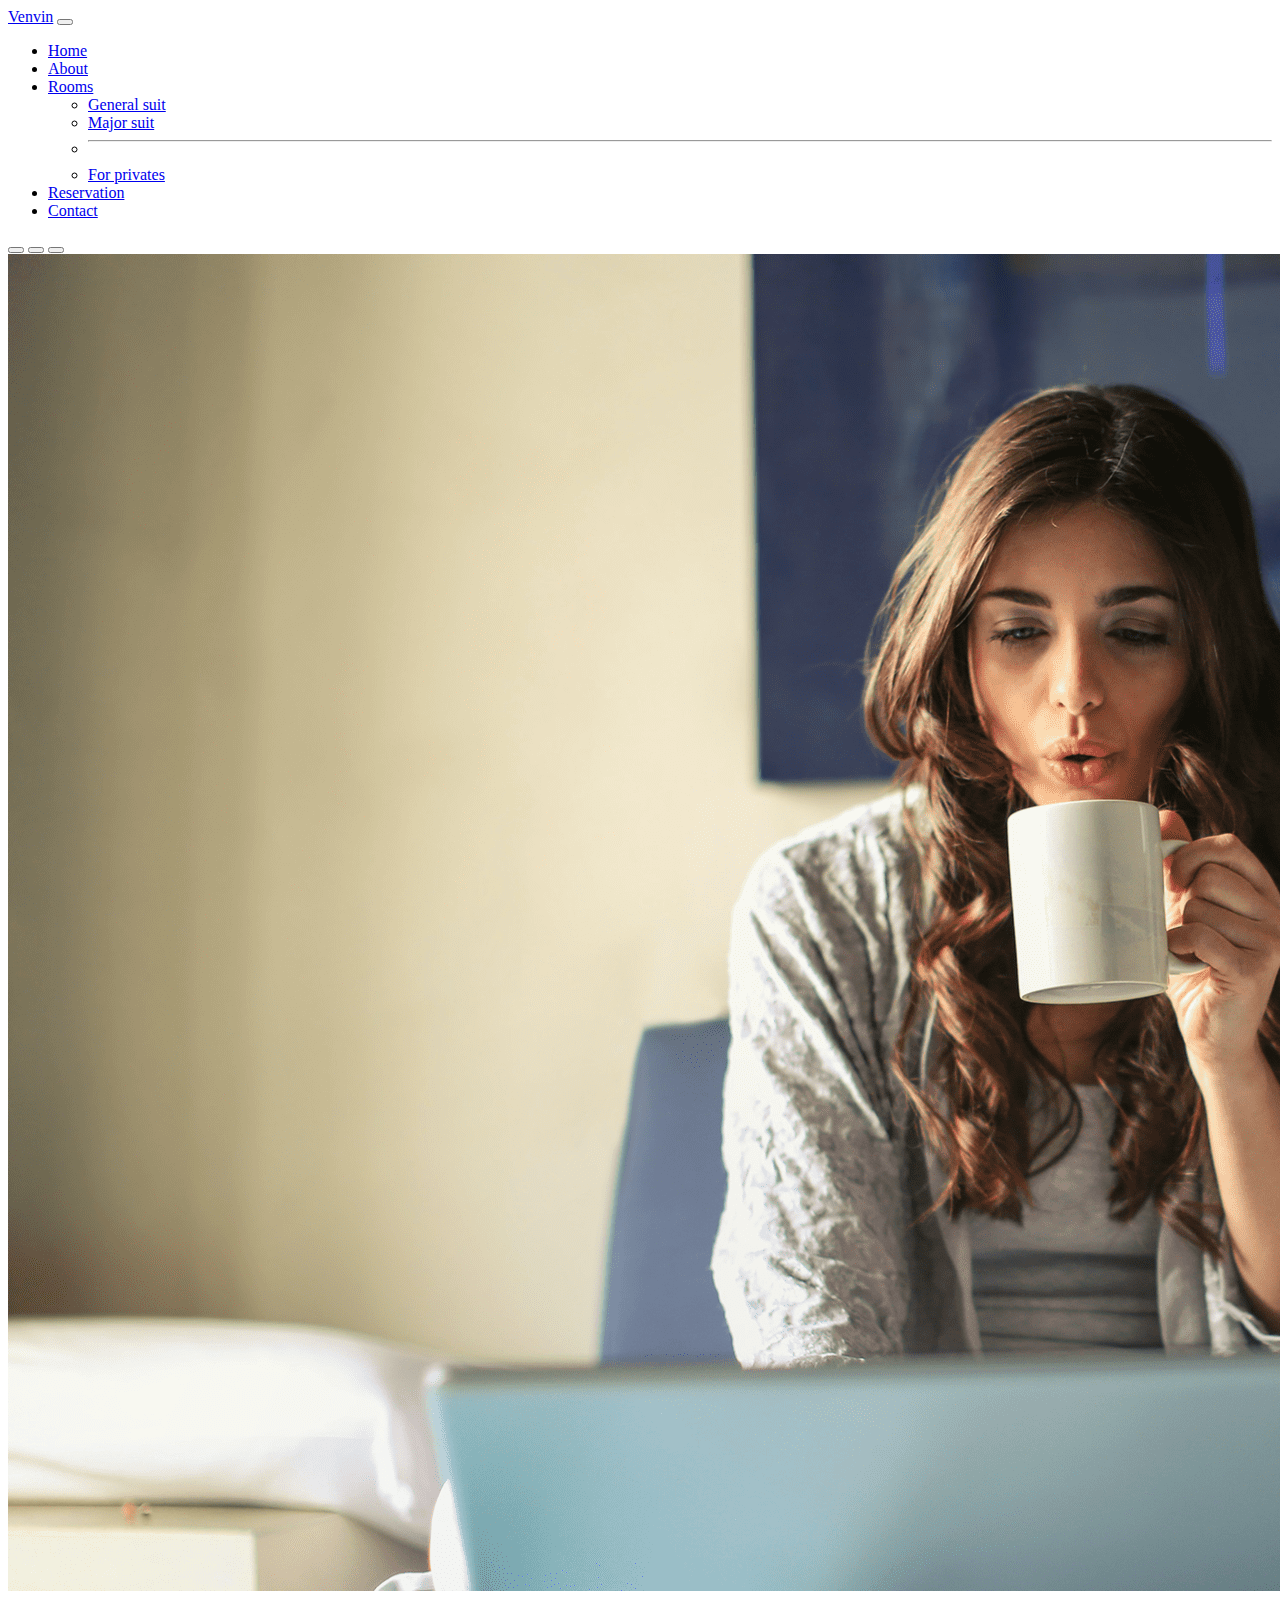
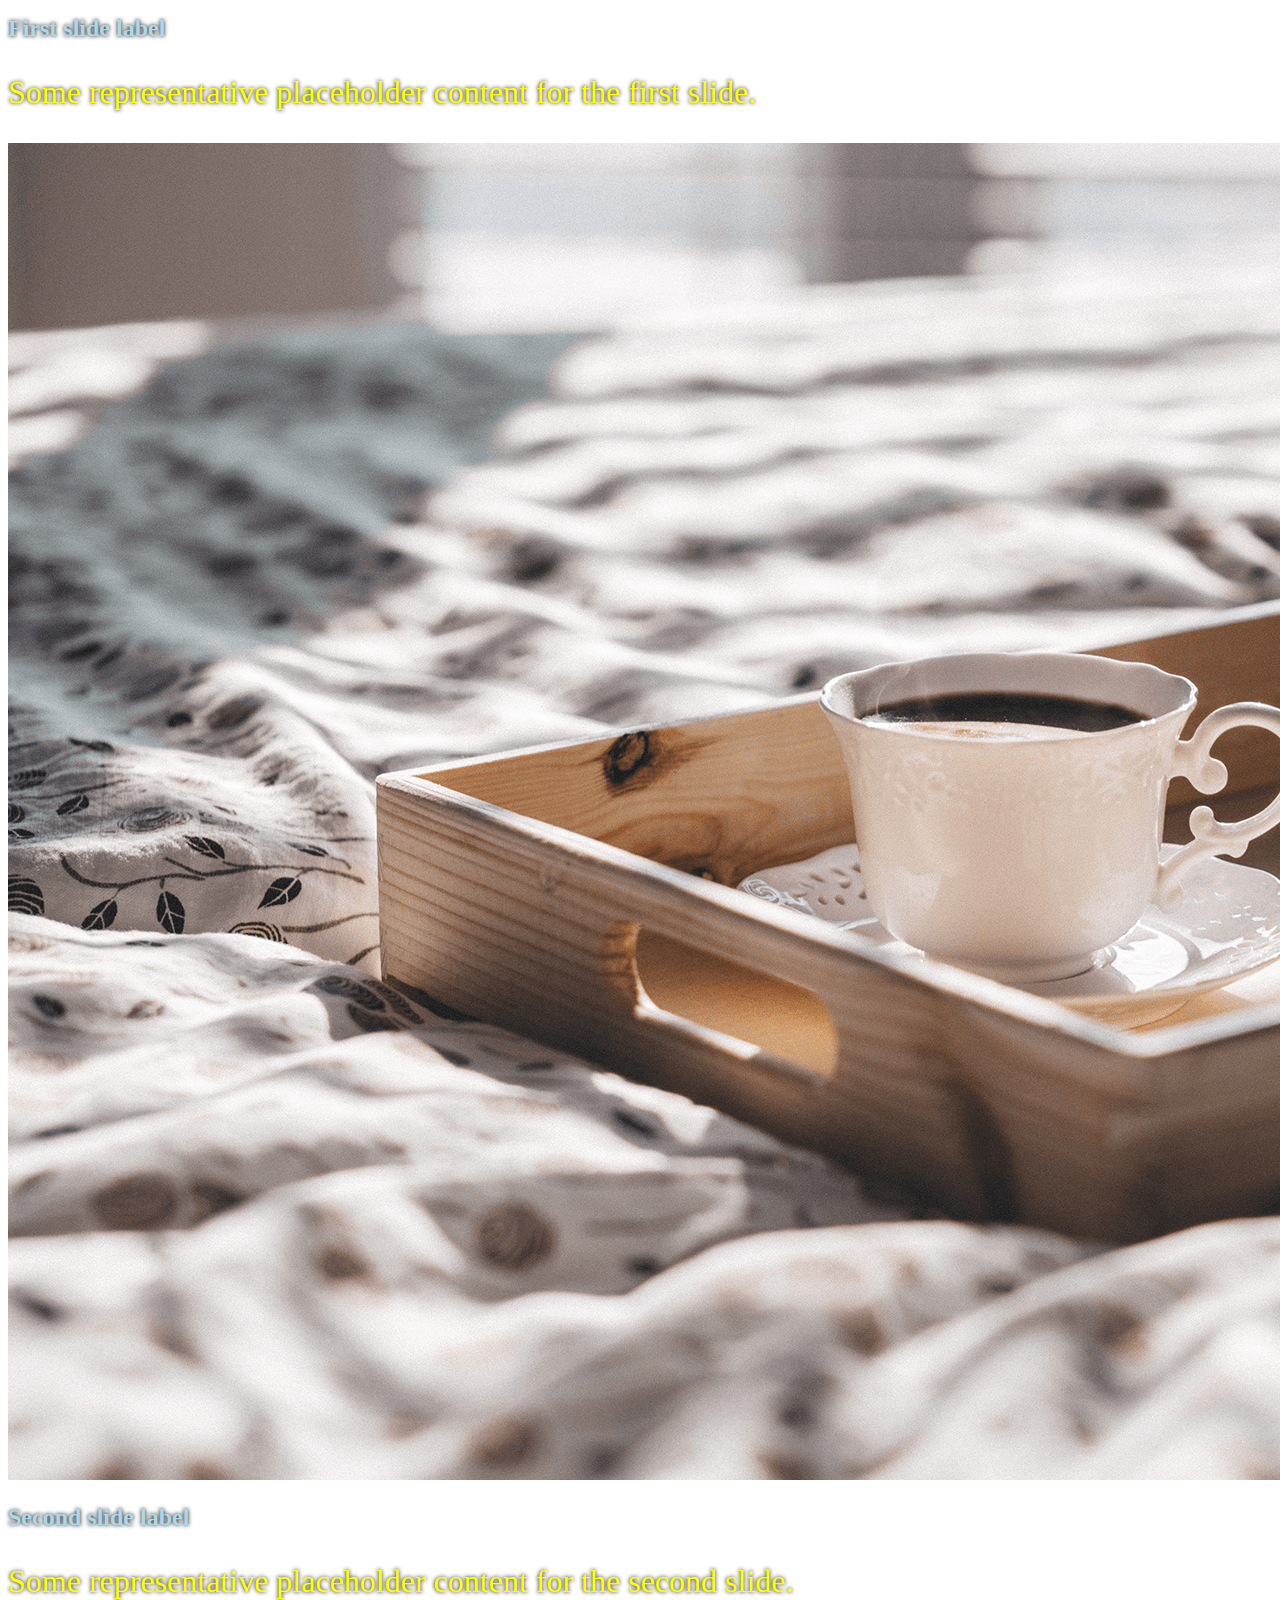
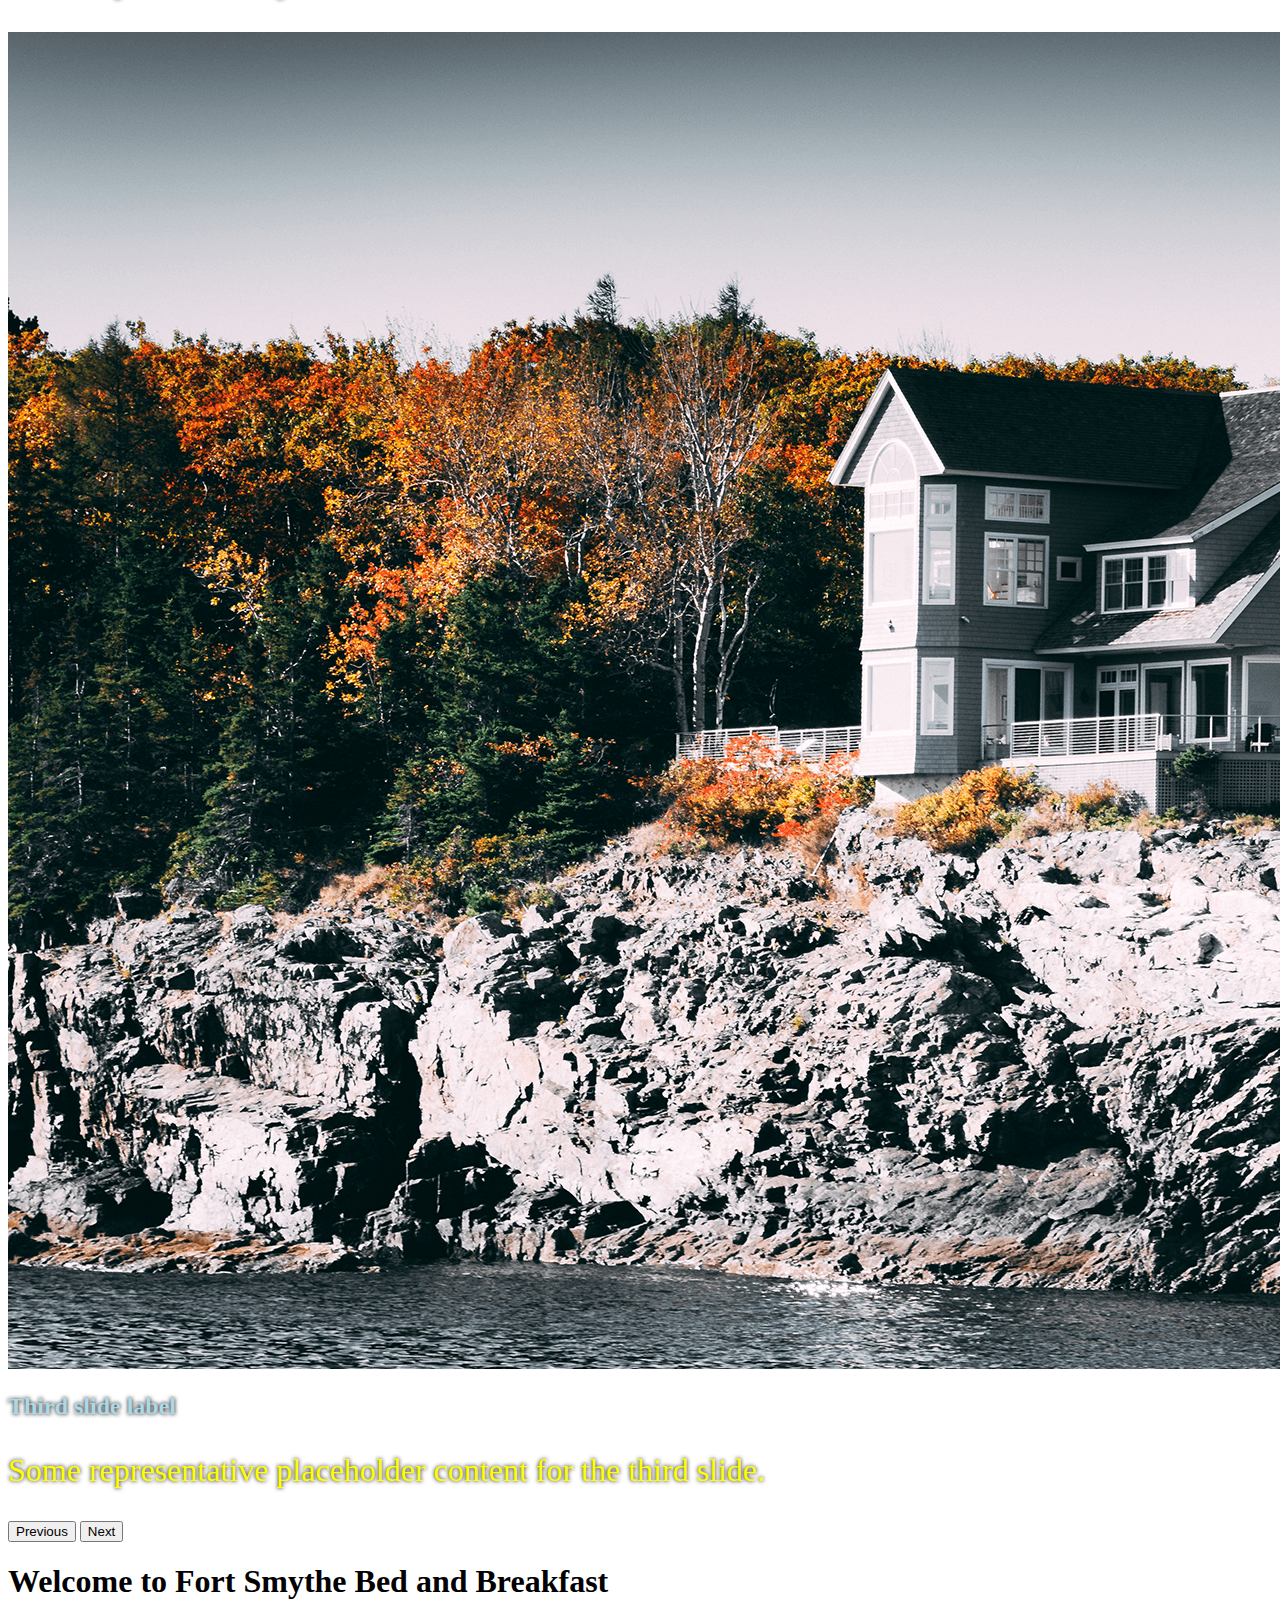
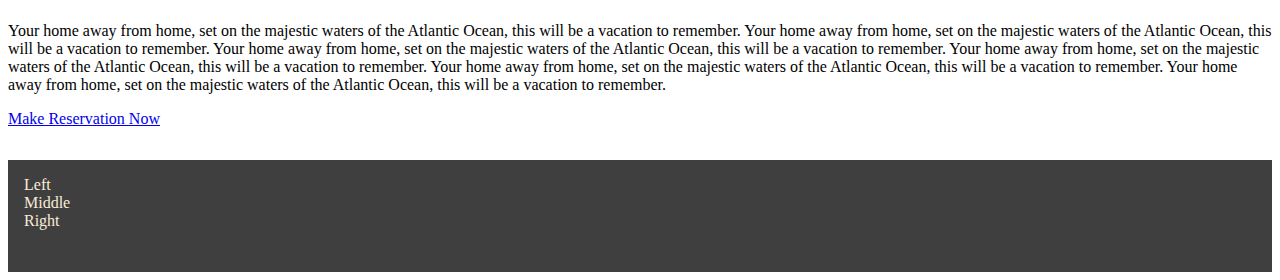
<file: templates/index.html>
<!doctype html>
<html lang="en">
  <head>
    <meta charset="utf-8">
    <meta name="viewport" content="width=device-width, initial-scale=1">
    <link href="https://cdn.jsdelivr.net/npm/bootstrap@5.1.3/dist/css/bootstrap.min.css" rel="stylesheet" integrity="sha384-1BmE4kWBq78iYhFldvKuhfTAU6auU8tT94WrHftjDbrCEXSU1oBoqyl2QvZ6jIW3" crossorigin="anonymous">
    <link href="./st.css">
    <style>
        p.ca-cap {
        font-size: 2rem;
        color: yellow;
        text-shadow: 0 0 4px black;
        }
        .ca-h2 {
        color: lightblue;
        text-shadow: 0 0 4px black;
        }
        .my-footer {
          height: 5em;
          background-color: #3f3f3f;
          color:antiquewhite;
          margin-top: 2em;
          padding: 1em;
        }

    </style>
    <title>My nice page</title>
  </head>
  <body>

    <!-- NAVBAR -->

    <nav class="navbar fixed-top navbar-expand-lg navbar-dark bg-dark">
        <div class="container-fluid">
          <a class="navbar-brand" href="#">Venvin</a>
          <button class="navbar-toggler" type="button" data-bs-toggle="collapse" data-bs-target="#navbarSupportedContent" aria-controls="navbarSupportedContent" aria-expanded="false" aria-label="Toggle navigation">
            <span class="navbar-toggler-icon"></span>
          </button>
          <div class="collapse navbar-collapse" id="navbarSupportedContent">
            <ul class="navbar-nav me-auto mb-2 mb-lg-0">
              <li class="nav-item">
                <a class="nav-link active" aria-current="page" href="#">Home</a>
              </li>
              <li class="nav-item">
                <a class="nav-link" href="./about">About</a>
              </li>
              <li class="nav-item dropdown">
                <a class="nav-link dropdown-toggle" href="#" id="navbarDropdown" role="button" data-bs-toggle="dropdown" aria-expanded="false">
                  Rooms
                </a>
                <ul class="dropdown-menu" aria-labelledby="navbarDropdown">
                  <li><a class="dropdown-item" href="./rooms/general-suit">General suit</a></li>
                  <li><a class="dropdown-item" href="./rooms/major-suit">Major suit</a></li>
                  <li><hr class="dropdown-divider"></li>
                  <li><a class="dropdown-item" href="#">For privates</a></li>
                </ul>
              </li>
              <li class="nav-item">
                <a class="nav-link" href="./make-reservation">Reservation</a>
              </li>
              <li class="nav-item">
                <a class="nav-link" href="./contact">Contact</a>
              </li>
            </ul>
          </div>
        </div>
      </nav>
        
      <!-- CAROUSEL -->

      <div id="carousel-1" class="carousel slide" data-bs-ride="carousel">
        <div class="carousel-indicators">
          <button type="button" data-bs-target="#carousel-1" data-bs-slide-to="0" class="active" aria-current="true" aria-label="Slide 1"></button>
          <button type="button" data-bs-target="#carousel-1" data-bs-slide-to="1" aria-label="Slide 2"></button>
          <button type="button" data-bs-target="#carousel-1" data-bs-slide-to="2" aria-label="Slide 3"></button>
        </div>
        <div class="carousel-inner">
          <div class="carousel-item active">
            <img src="static/images/woman-laptop.png" class="d-block w-100" alt="woman with laptop">
            <div class="carousel-caption d-none d-md-block">
              <h2 class="ca-h2">First slide label</h2>
              <p class="ca-cap">Some representative placeholder content for the first slide.</p>
            </div>
          </div>
          <div class="carousel-item">
            <img src="static/images/tray.png" class="d-block w-100" alt="tray with coffee">
            <div class="carousel-caption d-none d-md-block">
              <h2 class="ca-h2">Second slide label</h2>
              <p class="ca-cap">Some representative placeholder content for the second slide.</p>
            </div>
          </div>
          <div class="carousel-item">
            <img src="static/images/outside.png" class="d-block w-100" alt="house by a lake">
            <div class="carousel-caption d-none d-md-block">
              <h2 class="ca-h2">Third slide label</h2>
              <p class="ca-cap">Some representative placeholder content for the third slide.</p>
            </div>
          </div>
        </div>
        <button class="carousel-control-prev" type="button" data-bs-target="#carousel-1" data-bs-slide="prev">
          <span class="carousel-control-prev-icon" aria-hidden="true"></span>
          <span class="wvisually-hidden">Previous</span>
        </button>
        <button class="carousel-control-next" type="button" data-bs-target="#carousel-1" data-bs-slide="next">
            <span class="wvisually-hidden">Next</span>
          <span class="carousel-control-next-icon" aria-hidden="true"></span>
        </button>
      </div>

      <!-- SEKCJA 2 -->
      <div class="container">

        <div class="row">
          <div class="col">
            <h1 class="text-center mt-4">Welcome to Fort Smythe Bed and Breakfast</h1>
            <p>Your home away from home, set on the majestic waters of the Atlantic Ocean, this will be a vacation to remember.
              Your home away from home, set on the majestic waters of the Atlantic Ocean, this will be a vacation to remember.
              Your home away from home, set on the majestic waters of the Atlantic Ocean, this will be a vacation to remember.
              Your home away from home, set on the majestic waters of the Atlantic Ocean, this will be a vacation to remember.
              Your home away from home, set on the majestic waters of the Atlantic Ocean, this will be a vacation to remember.
              Your home away from home, set on the majestic waters of the Atlantic Ocean, this will be a vacation to remember.</p>
          </div>
        </div>
        <div class="row">
          <div class="col mt-3 text-center">
            <a href="/make-reservation" class="btn btn-success">Make Reservation Now</a>
          </div>
        </div>

      </div>
<div class="row my-footer text-center">
  <div class="col">
    Left
  </div>
  <div class="col">
    Middle
  </div>
  <div class="col">
    Right
  </div>
</div>



    <script src="https://cdn.jsdelivr.net/npm/bootstrap@5.1.3/dist/js/bootstrap.bundle.min.js" integrity="sha384-ka7Sk0Gln4gmtz2MlQnikT1wXgYsOg+OMhuP+IlRH9sENBO0LRn5q+8nbTov4+1p" crossorigin="anonymous"></script>
  </body>
</html>
</file>
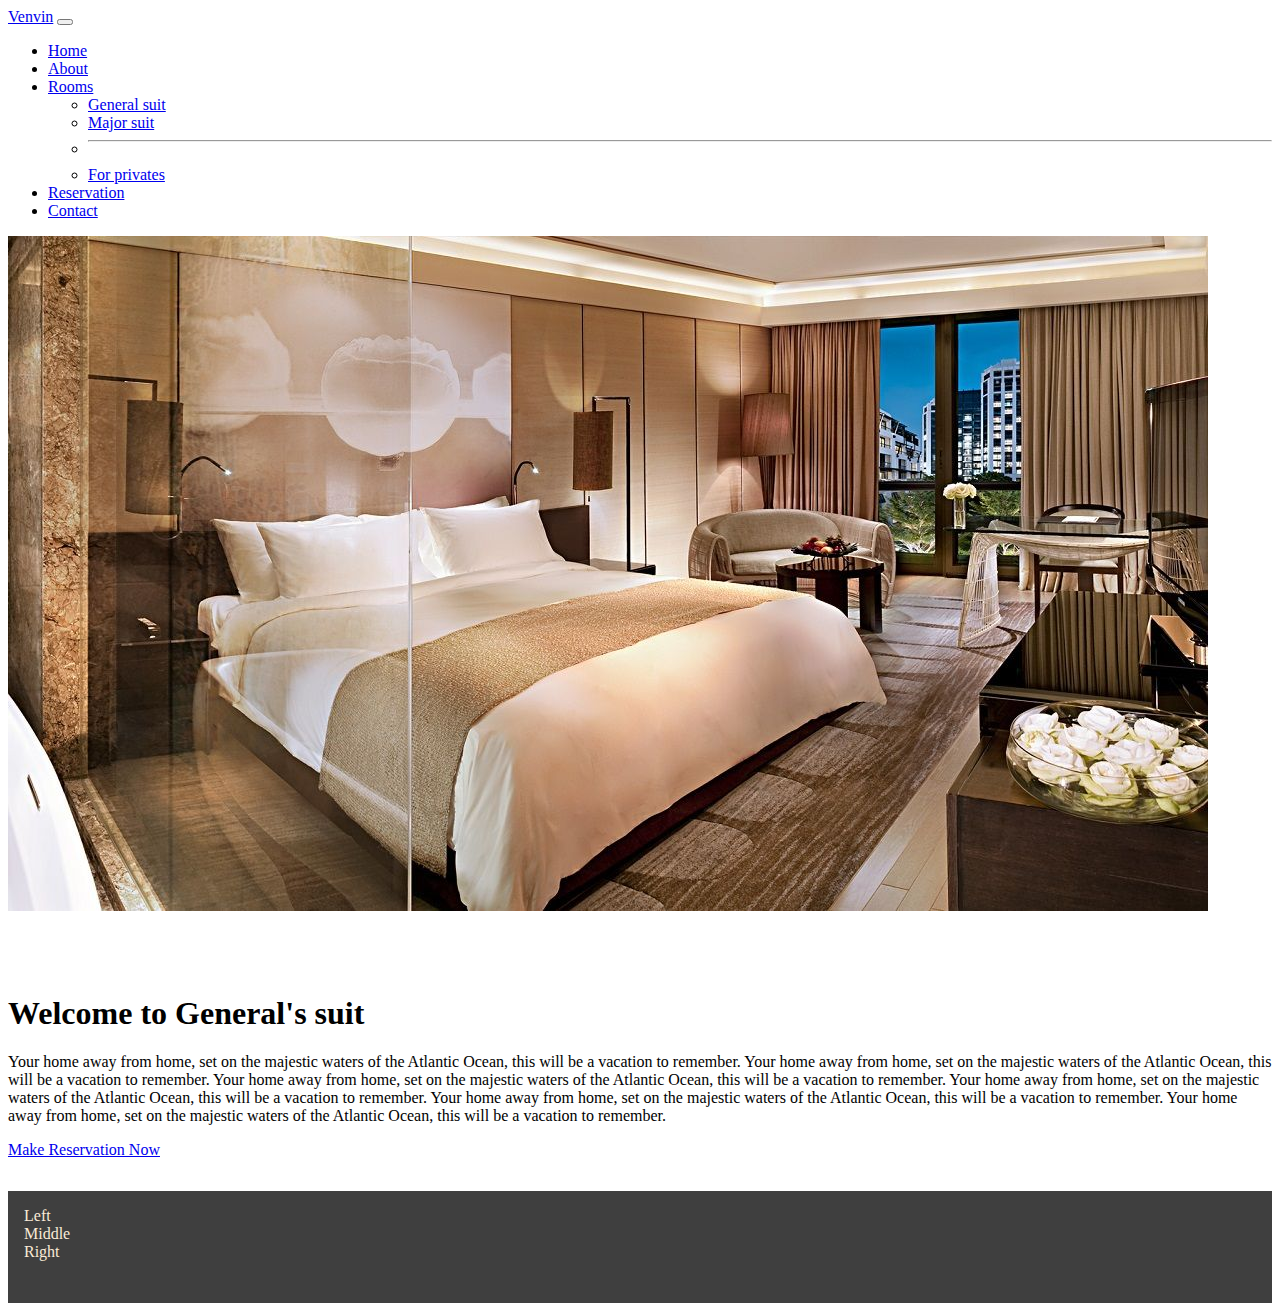
<file: templates/general-suit.html>
<!doctype html>
<html lang="en">
  <head>
    <meta charset="utf-8">
    <meta name="viewport" content="width=device-width, initial-scale=1">
    <link href="https://cdn.jsdelivr.net/npm/bootstrap@5.1.3/dist/css/bootstrap.min.css" rel="stylesheet" integrity="sha384-1BmE4kWBq78iYhFldvKuhfTAU6auU8tT94WrHftjDbrCEXSU1oBoqyl2QvZ6jIW3" crossorigin="anonymous">
    <link href="./st.css">
    <style>
        p.ca-cap {
        font-size: 2rem;
        color: yellow;
        text-shadow: 0 0 4px black;
        }
        .ca-h2 {
        color: lightblue;
        text-shadow: 0 0 4px black;
        }
        .my-footer {
          height: 5em;
          background-color: #3f3f3f;
          color:antiquewhite;
          margin-top: 2em;
          padding: 1em;
        }
        h1 {
            margin-top: 5rem;
        }

    </style>
    <title>My nice page</title>
  </head>
  <body>

    <!-- NAVBAR -->

    <nav class="navbar fixed-top navbar-expand-lg navbar-dark bg-dark">
        <div class="container-fluid">
          <a class="navbar-brand" href="#">Venvin</a>
          <button class="navbar-toggler" type="button" data-bs-toggle="collapse" data-bs-target="#navbarSupportedContent" aria-controls="navbarSupportedContent" aria-expanded="false" aria-label="Toggle navigation">
            <span class="navbar-toggler-icon"></span>
          </button>
          <div class="collapse navbar-collapse" id="navbarSupportedContent">
            <ul class="navbar-nav me-auto mb-2 mb-lg-0">
              <li class="nav-item">
                <a class="nav-link active" aria-current="page" href="#">Home</a>
              </li>
              <li class="nav-item">
                <a class="nav-link" href="./about.html">About</a>
              </li>
              <li class="nav-item dropdown">
                <a class="nav-link dropdown-toggle" href="#" id="navbarDropdown" role="button" data-bs-toggle="dropdown" aria-expanded="false">
                  Rooms
                </a>
                <ul class="dropdown-menu" aria-labelledby="navbarDropdown">
                  <li><a class="dropdown-item" href="./general-suit.html">General suit</a></li>
                  <li><a class="dropdown-item" href="./major-suit.html">Major suit</a></li>
                  <li><hr class="dropdown-divider"></li>
                  <li><a class="dropdown-item" href="./privates.html">For privates</a></li>
                </ul>
              </li>
              <li class="nav-item">
                <a class="nav-link" href="./make-reservation.html">Reservation</a>
              </li>
              <li class="nav-item">
                <a class="nav-link" href="./contact.html">Contact</a>
              </li>
            </ul>
          </div>
        </div>
      </nav>
        
      <!-- SEKCJA 2 -->
      <div class="container">
        <div class="row">
          <div class="col">
            <img src="static/images/room2.jpeg">
          </div>
        </div>

        <div class="row">
          <div class="col">
            <h1 class="text-center">Welcome to General's suit</h1>
            <p>Your home away from home, set on the majestic waters of the Atlantic Ocean, this will be a vacation to remember.
              Your home away from home, set on the majestic waters of the Atlantic Ocean, this will be a vacation to remember.
              Your home away from home, set on the majestic waters of the Atlantic Ocean, this will be a vacation to remember.
              Your home away from home, set on the majestic waters of the Atlantic Ocean, this will be a vacation to remember.
              Your home away from home, set on the majestic waters of the Atlantic Ocean, this will be a vacation to remember.
              Your home away from home, set on the majestic waters of the Atlantic Ocean, this will be a vacation to remember.</p>
          </div>
        </div>
        <div class="row">
          <div class="col mt-3 text-center">
            <a href="./make-reservation.html" class="btn btn-success">Make Reservation Now</a>
          </div>
        </div>

      </div>
<div class="row my-footer text-center">
  <div class="col">
    Left
  </div>
  <div class="col">
    Middle
  </div>
  <div class="col">
    Right
  </div>
</div>



    <script src="https://cdn.jsdelivr.net/npm/bootstrap@5.1.3/dist/js/bootstrap.bundle.min.js" integrity="sha384-ka7Sk0Gln4gmtz2MlQnikT1wXgYsOg+OMhuP+IlRH9sENBO0LRn5q+8nbTov4+1p" crossorigin="anonymous"></script>
  </body>
</html>
</file>
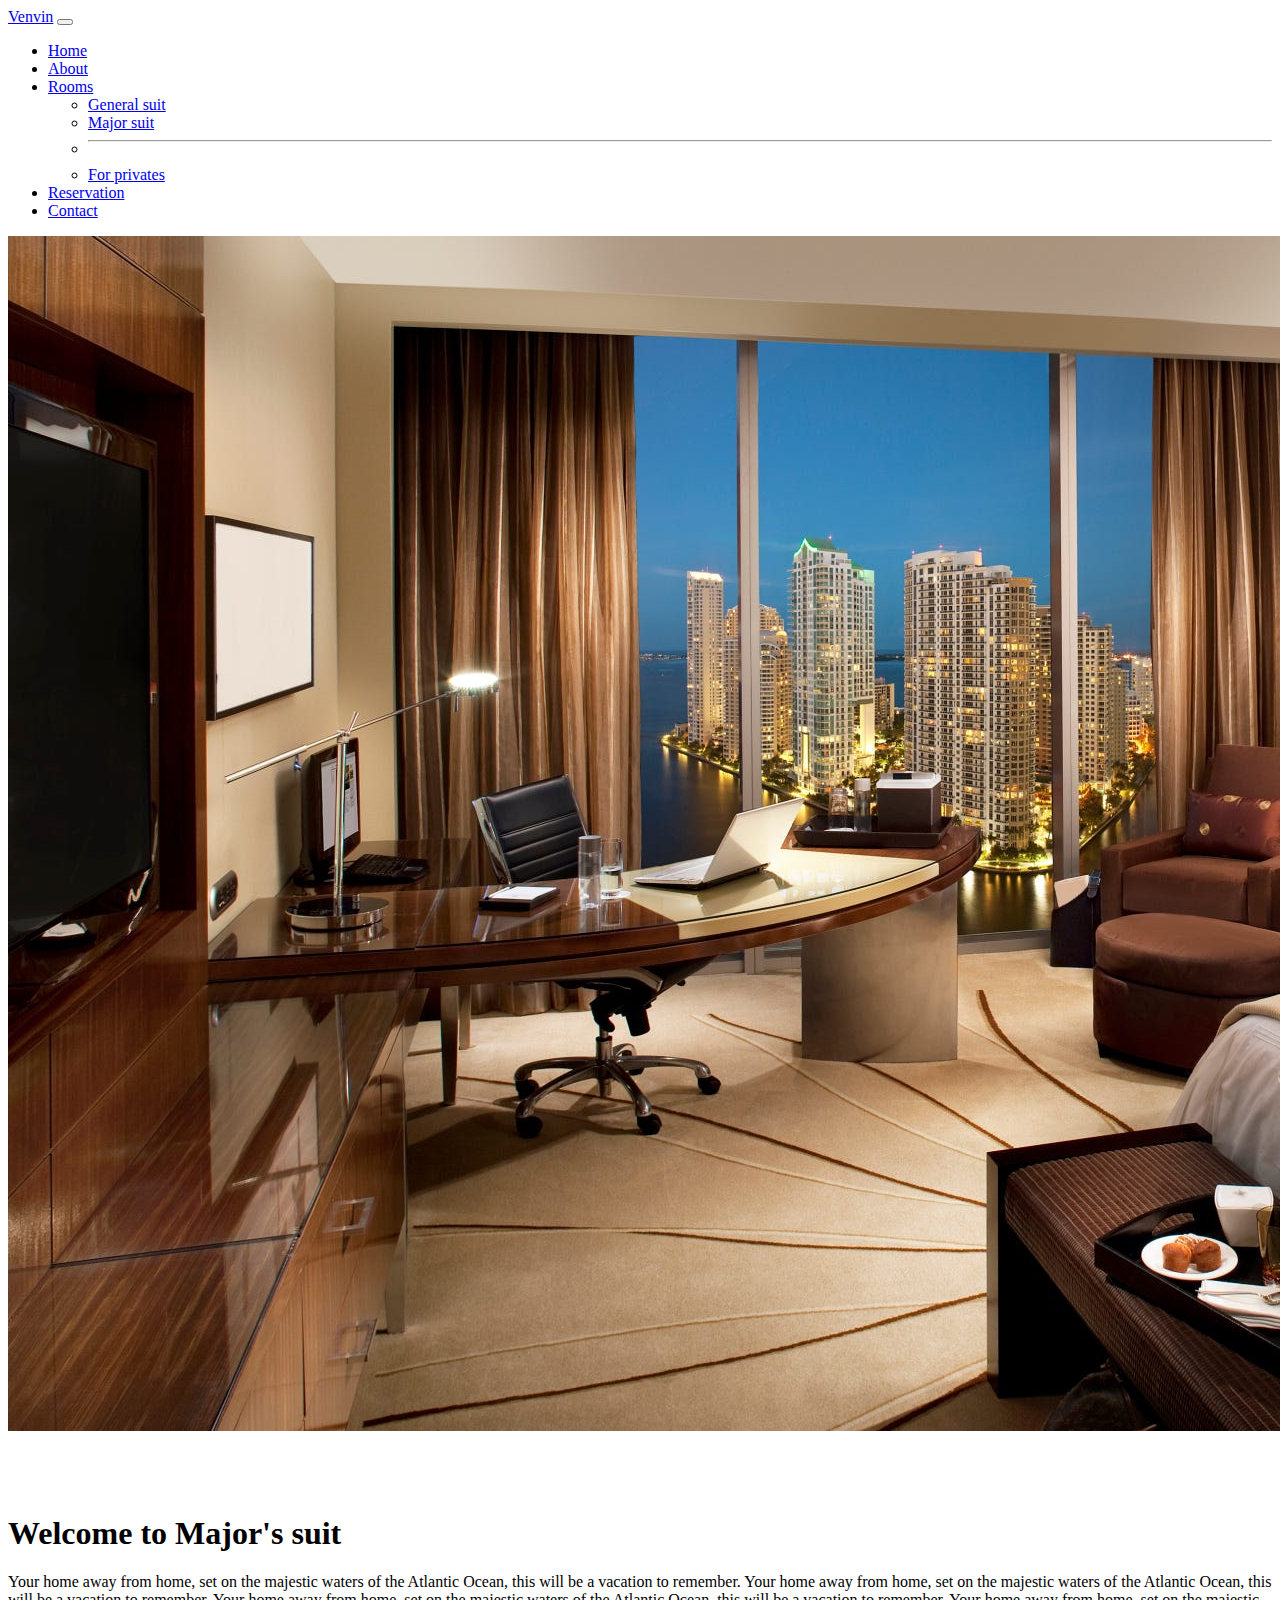
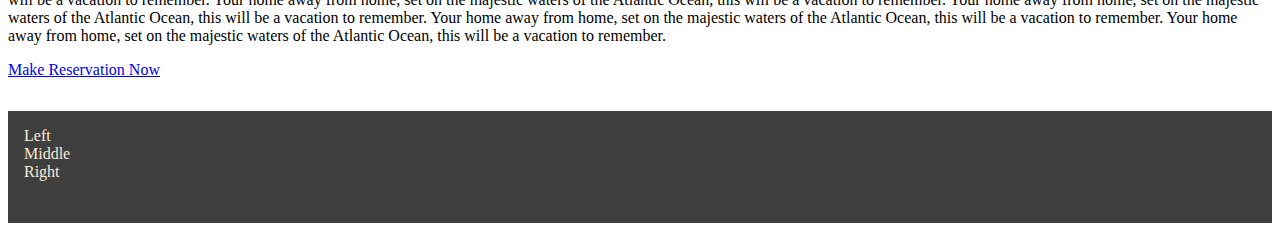
<file: templates/major-suit.html>
<!doctype html>
<html lang="en">
  <head>
    <meta charset="utf-8">
    <meta name="viewport" content="width=device-width, initial-scale=1">
    <link href="https://cdn.jsdelivr.net/npm/bootstrap@5.1.3/dist/css/bootstrap.min.css" rel="stylesheet" integrity="sha384-1BmE4kWBq78iYhFldvKuhfTAU6auU8tT94WrHftjDbrCEXSU1oBoqyl2QvZ6jIW3" crossorigin="anonymous">
    <link href="./st.css">
    <style>
        p.ca-cap {
        font-size: 2rem;
        color: yellow;
        text-shadow: 0 0 4px black;
        }
        .ca-h2 {
        color: lightblue;
        text-shadow: 0 0 4px black;
        }
        .my-footer {
          height: 5em;
          background-color: #3f3f3f;
          color:antiquewhite;
          margin-top: 2em;
          padding: 1em;
        }
        h1 {
            margin-top: 5rem;
        }

    </style>
    <title>My nice page</title>
  </head>
  <body>

    <!-- NAVBAR -->

    <nav class="navbar fixed-top navbar-expand-lg navbar-dark bg-dark">
        <div class="container-fluid">
          <a class="navbar-brand" href="#">Venvin</a>
          <button class="navbar-toggler" type="button" data-bs-toggle="collapse" data-bs-target="#navbarSupportedContent" aria-controls="navbarSupportedContent" aria-expanded="false" aria-label="Toggle navigation">
            <span class="navbar-toggler-icon"></span>
          </button>
          <div class="collapse navbar-collapse" id="navbarSupportedContent">
            <ul class="navbar-nav me-auto mb-2 mb-lg-0">
              <li class="nav-item">
                <a class="nav-link active" aria-current="page" href="#">Home</a>
              </li>
              <li class="nav-item">
                <a class="nav-link" href="./about.html">About</a>
              </li>
              <li class="nav-item dropdown">
                <a class="nav-link dropdown-toggle" href="#" id="navbarDropdown" role="button" data-bs-toggle="dropdown" aria-expanded="false">
                  Rooms
                </a>
                <ul class="dropdown-menu" aria-labelledby="navbarDropdown">
                  <li><a class="dropdown-item" href="./general-suit.html">General suit</a></li>
                  <li><a class="dropdown-item" href="./major-suit.html">Major suit</a></li>
                  <li><hr class="dropdown-divider"></li>
                  <li><a class="dropdown-item" href="./privates.html">For privates</a></li>
                </ul>
              </li>
              <li class="nav-item">
                <a class="nav-link" href="./make-reservation.html">Reservation</a>
              </li>
              <li class="nav-item">
                <a class="nav-link" href="./contact.html">Contact</a>
              </li>
            </ul>
          </div>
        </div>
      </nav>
        
      <!-- SEKCJA 2 -->
      <div class="container">
        <div class="row">
          <div class="col">
            <img src="static/images/room1.jpeg">
          </div>
        </div>

        <div class="row">
          <div class="col">
            <h1 class="text-center">Welcome to Major's suit</h1>
            <p>Your home away from home, set on the majestic waters of the Atlantic Ocean, this will be a vacation to remember.
              Your home away from home, set on the majestic waters of the Atlantic Ocean, this will be a vacation to remember.
              Your home away from home, set on the majestic waters of the Atlantic Ocean, this will be a vacation to remember.
              Your home away from home, set on the majestic waters of the Atlantic Ocean, this will be a vacation to remember.
              Your home away from home, set on the majestic waters of the Atlantic Ocean, this will be a vacation to remember.
              Your home away from home, set on the majestic waters of the Atlantic Ocean, this will be a vacation to remember.</p>
          </div>
        </div>
        <div class="row">
          <div class="col mt-3 text-center">
            <a href="./make-reservation" class="btn btn-success">Make Reservation Now</a>
          </div>
        </div>

      </div>
<div class="row my-footer text-center">
  <div class="col">
    Left
  </div>
  <div class="col">
    Middle
  </div>
  <div class="col">
    Right
  </div>
</div>



    <script src="https://cdn.jsdelivr.net/npm/bootstrap@5.1.3/dist/js/bootstrap.bundle.min.js" integrity="sha384-ka7Sk0Gln4gmtz2MlQnikT1wXgYsOg+OMhuP+IlRH9sENBO0LRn5q+8nbTov4+1p" crossorigin="anonymous"></script>
  </body>
</html>
</file>
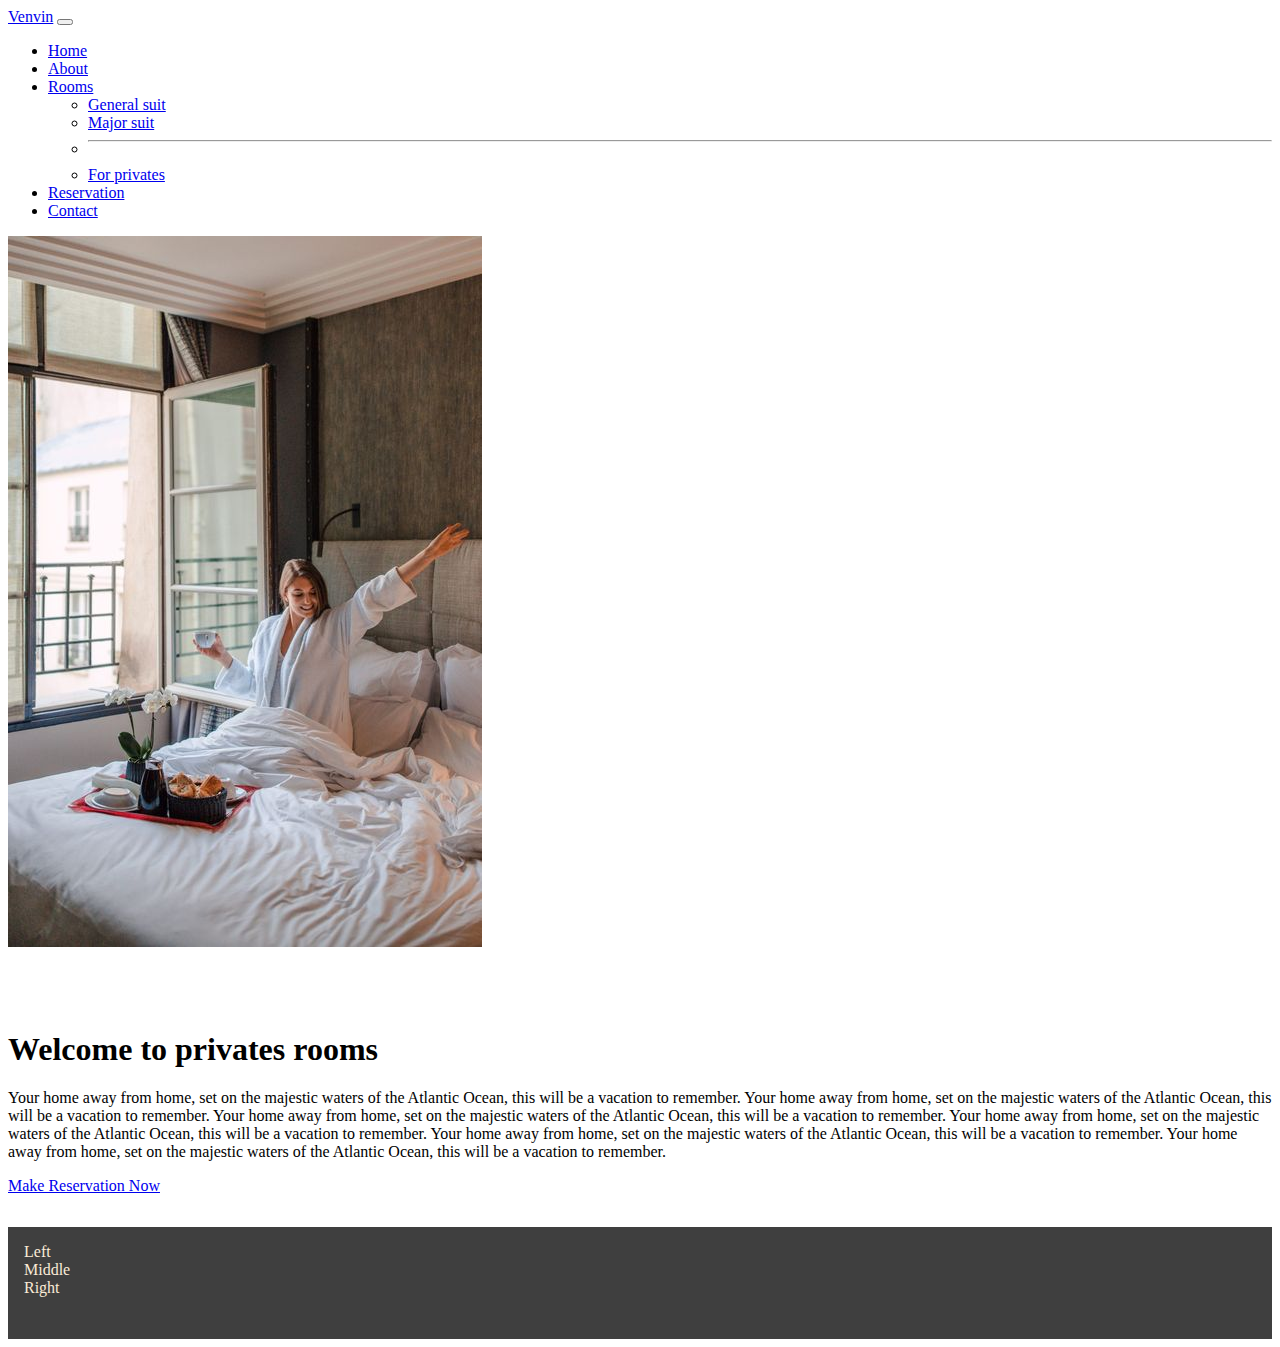
<file: templates/privates.html>
<!doctype html>
<html lang="en">
  <head>
    <meta charset="utf-8">
    <meta name="viewport" content="width=device-width, initial-scale=1">
    <link href="https://cdn.jsdelivr.net/npm/bootstrap@5.1.3/dist/css/bootstrap.min.css" rel="stylesheet" integrity="sha384-1BmE4kWBq78iYhFldvKuhfTAU6auU8tT94WrHftjDbrCEXSU1oBoqyl2QvZ6jIW3" crossorigin="anonymous">
    <link href="./st.css">
    <style>
        p.ca-cap {
        font-size: 2rem;
        color: yellow;
        text-shadow: 0 0 4px black;
        }
        .ca-h2 {
        color: lightblue;
        text-shadow: 0 0 4px black;
        }
        .my-footer {
          height: 5em;
          background-color: #3f3f3f;
          color:antiquewhite;
          margin-top: 2em;
          padding: 1em;
        }
        h1 {
            margin-top: 5rem;
        }

    </style>
    <title>My nice page</title>
  </head>
  <body>

    <!-- NAVBAR -->

    <nav class="navbar fixed-top navbar-expand-lg navbar-dark bg-dark">
        <div class="container-fluid">
          <a class="navbar-brand" href="#">Venvin</a>
          <button class="navbar-toggler" type="button" data-bs-toggle="collapse" data-bs-target="#navbarSupportedContent" aria-controls="navbarSupportedContent" aria-expanded="false" aria-label="Toggle navigation">
            <span class="navbar-toggler-icon"></span>
          </button>
          <div class="collapse navbar-collapse" id="navbarSupportedContent">
            <ul class="navbar-nav me-auto mb-2 mb-lg-0">
              <li class="nav-item">
                <a class="nav-link active" aria-current="page" href="#">Home</a>
              </li>
              <li class="nav-item">
                <a class="nav-link" href="./about.html">About</a>
              </li>
              <li class="nav-item dropdown">
                <a class="nav-link dropdown-toggle" href="#" id="navbarDropdown" role="button" data-bs-toggle="dropdown" aria-expanded="false">
                  Rooms
                </a>
                <ul class="dropdown-menu" aria-labelledby="navbarDropdown">
                  <li><a class="dropdown-item" href="./general-suit.html">General suit</a></li>
                  <li><a class="dropdown-item" href="./major-suit.html">Major suit</a></li>
                  <li><hr class="dropdown-divider"></li>
                  <li><a class="dropdown-item" href="./privates.html">For privates</a></li>
                </ul>
              </li>
              <li class="nav-item">
                <a class="nav-link" href="./make-reservation.html">Reservation</a>
              </li>
              <li class="nav-item">
                <a class="nav-link" href="./contact.html">Contact</a>
              </li>
            </ul>
          </div>
        </div>
      </nav>
        
      <!-- SEKCJA 2 -->
      <div class="container">
        <div class="row">
          <div class="col">
            <img src="static/images/room4.jpeg">
          </div>
        </div>

        <div class="row">
          <div class="col">
            <h1 class="text-center">Welcome to privates rooms</h1>
            <p>Your home away from home, set on the majestic waters of the Atlantic Ocean, this will be a vacation to remember.
              Your home away from home, set on the majestic waters of the Atlantic Ocean, this will be a vacation to remember.
              Your home away from home, set on the majestic waters of the Atlantic Ocean, this will be a vacation to remember.
              Your home away from home, set on the majestic waters of the Atlantic Ocean, this will be a vacation to remember.
              Your home away from home, set on the majestic waters of the Atlantic Ocean, this will be a vacation to remember.
              Your home away from home, set on the majestic waters of the Atlantic Ocean, this will be a vacation to remember.</p>
          </div>
        </div>
        <div class="row">
          <div class="col mt-3 text-center">
            <a href="./make-reservation" class="btn btn-success">Make Reservation Now</a>
          </div>
        </div>

      </div>
<div class="row my-footer text-center">
  <div class="col">
    Left
  </div>
  <div class="col">
    Middle
  </div>
  <div class="col">
    Right
  </div>
</div>



    <script src="https://cdn.jsdelivr.net/npm/bootstrap@5.1.3/dist/js/bootstrap.bundle.min.js" integrity="sha384-ka7Sk0Gln4gmtz2MlQnikT1wXgYsOg+OMhuP+IlRH9sENBO0LRn5q+8nbTov4+1p" crossorigin="anonymous"></script>
  </body>
</html>
</file>
<file: templates/st.css>
p {
    color: #807777
}

p.ca-cap {
    font-size: 2rem;
    color:black;
}
</file>
